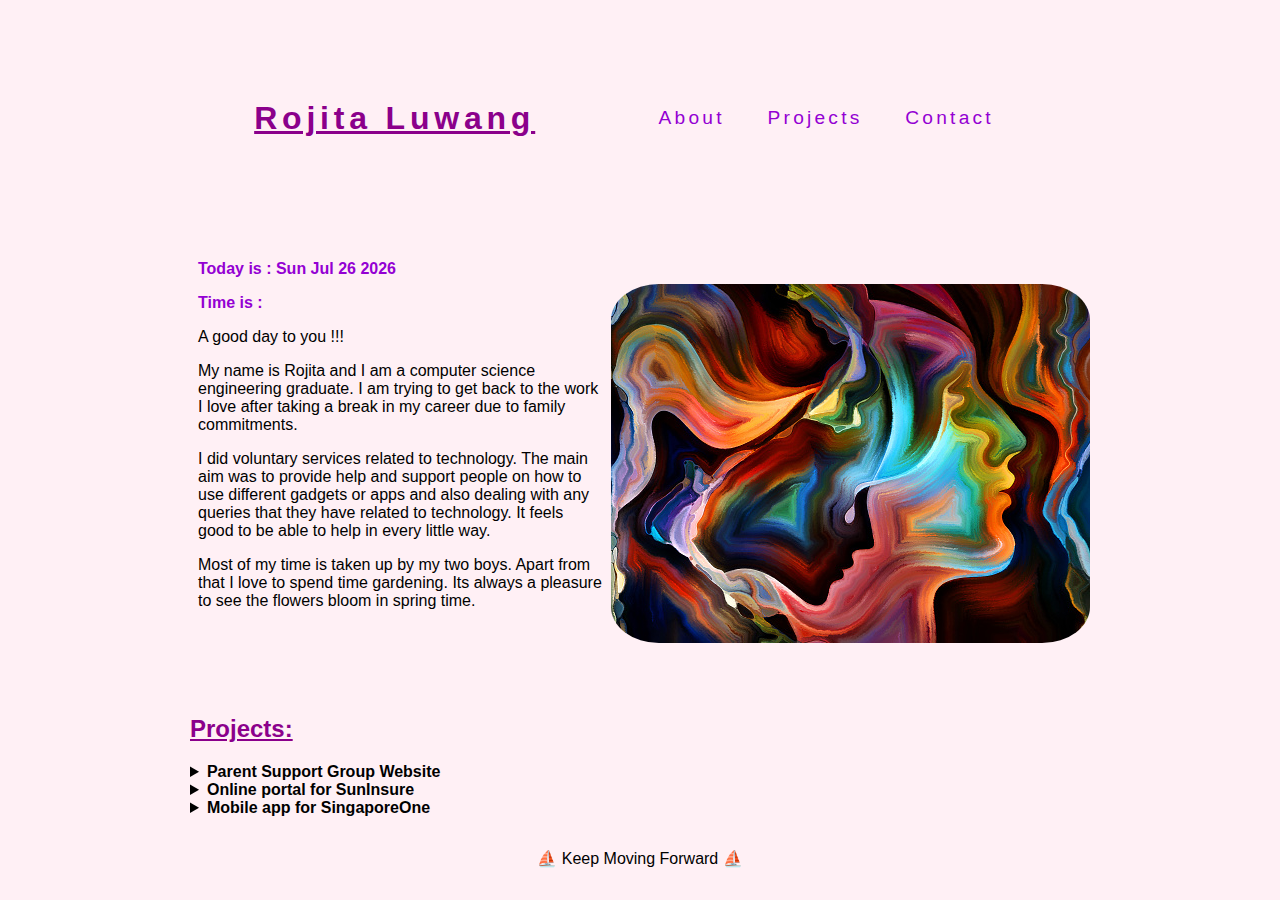
<file: index.html>
<!DOCTYPE html>
<html>
    <head>
        <title>My portfolio project</title>
        <link href="./resources/style.css" rel="stylesheet">
        <script src="./resources/script.js" defer></script>
    </head>
    <body>
        <header>
            <h1>Rojita Luwang</h1>
            <nav>
                <ul>
                    <li><a href="#about">About</a></li>
                    <li><a href="#project">Projects</a></li>
                    <li><a href="./contact.html">Contact</a></li>
                </ul>
            </nav>
        </header>
        <main>
            <section class="about flex-container" id="about">
                <div class="about-info-left">
                    <p id="date">Today is : <span id="displayDate"></span></p>
                    <p id="time">Time is : <span id="displayTime"></span></p>
                    <p>A good day to you !!!</p>
                    <p>
                        My name is Rojita and I am a computer science engineering graduate.
                        I am trying to get back to the work I love after taking a break
                         in my career due to family commitments.
                    </p>
                    <p>
                        I did voluntary services related to technology. The main aim was to provide 
                        help and support people on how to use different gadgets or apps
                         and also dealing with any queries that they have related to technology.
                         It feels good to be able to help in every little way.
                    </p>
                    <p>
                        Most of my time is taken up by my two boys. Apart from that I love to spend time gardening.
                         Its always a pleasure to see the flowers bloom in spring time.
                    </p>
                </div>
                <div class="about-info-right image-container">
                    <img id="potrait" onclick="changeImage()" src="./resources/images/potrait.jpg" alt="potrait">
                </div>
            </section>
            <section class="project" id="project">
                <h2>Projects:</h2>
                <div>
                    <details>
                        <summary class="project-name">Parent Support Group Website </summary>
                        <img src="./resources/images/psg.png" alt="psg">
                        <p class="project-detail">Provides a platform to help collaborate between parents who need support for their
                             child with the support staff.</p>
                        <p class="project-tech">Technologies used : PHP, mySql</p>
                      </details>
                      <details>
                        <summary class="project-name">Online portal for SunInsure</summary>
                        <img src="./resources/images/sunInsure.png" alt="sun Insure">
                        <p class="project-detail">Web application for the underwriters to fill in insurance details
                             for the customers.</p>
                        <p class="project-tech">Technologies used: Angular JS, CSS</p>
                      </details>
                      <details>
                        <summary class="project-name">Mobile app for SingaporeOne</summary>
                        <img src="./resources/images/oneTokyo.png" alt="one Tokyo">
                        <p class="project-detail">Mobile application to buy insurance products.</p>
                        <p class="project-tech">Technologies used </span>: React Native, SaaS</p>
                      </details>
                </div>
            </section>
        </main>
        <footer>
            <p>&#9973; Keep Moving Forward &#9973;</p>
        </footer>
    </body>
</html>
</file>
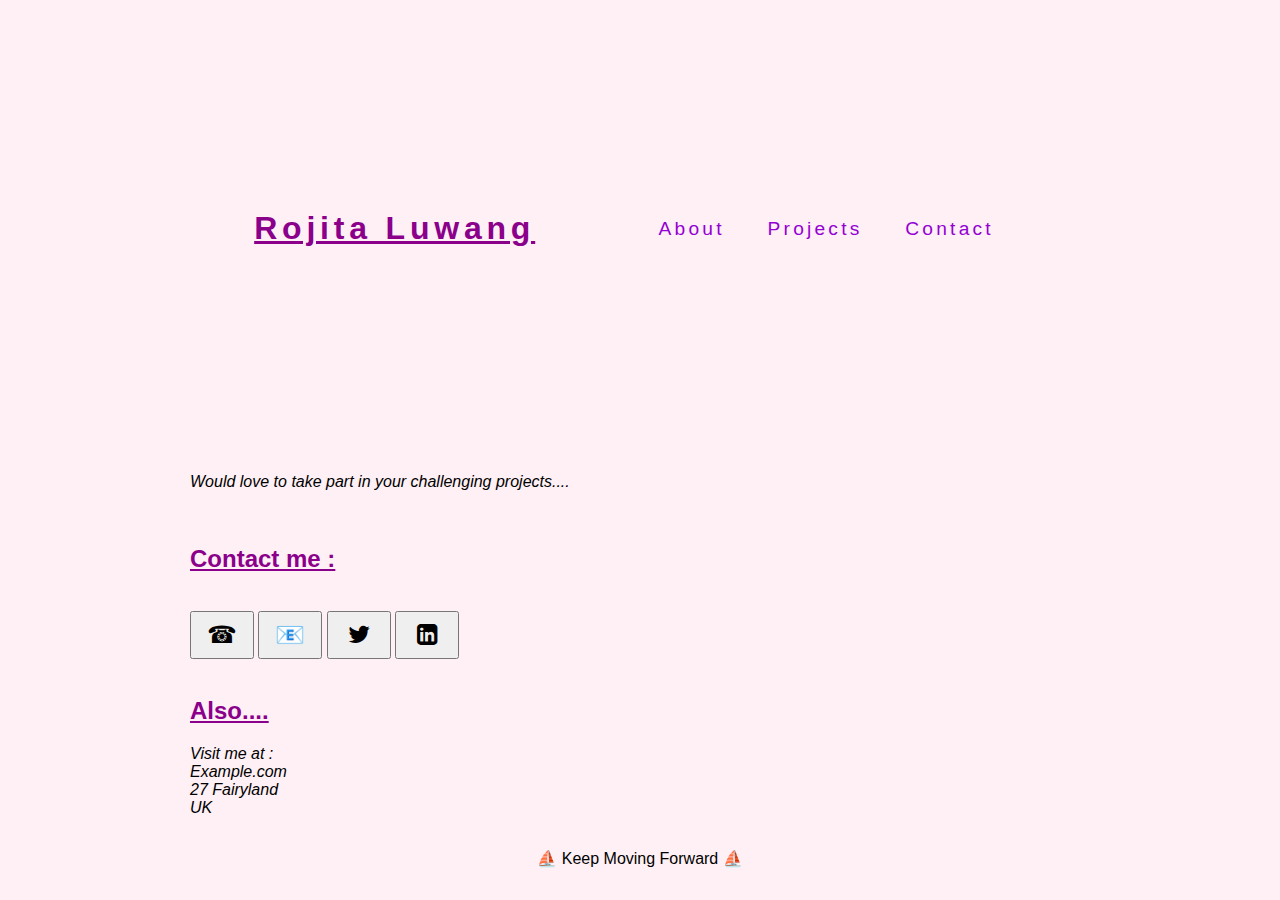
<file: contact.html>
<!DOCTYPE html>
<html>
    <head>
        <title>Contact Me</title>
        <link href="./resources/style.css" rel="stylesheet">
        <link rel="stylesheet" href="https://cdnjs.cloudflare.com/ajax/libs/font-awesome/4.7.0/css/font-awesome.min.css">
        <script src="./resources/script.js"></script>
    </head>
    <body>
        <header>
            <h1>Rojita Luwang</h1>
            <nav>
                <ul>
                    <li><a href="./index.html#about">About</a></li>
                    <li><a href="./index.html#project">Projects</a></li>
                    <li><a href="./contact.html">Contact</a></li>
                </ul>
            </nav>
        </header>
        <main>
            <p class="contactIdea">Would love to take part in your challenging projects....</p>
            <br>
            <h2>Contact me : </h2>
            <br>
            <section>
                <!--phone-->
                <button style="font-size:24px">&#9742;</button>
                <!--email-->
                <button style="font-size:24px">&#128231;</button>
                <!--button twitter-->
                <button style="font-size:24px"><i class="fa fa-twitter"></i></button>
                <!--button linkedin-->
                <button style="font-size:24px"><i class="fa fa-linkedin-square"></i></button>
            </section>
            <br>
            <h2>Also....</h2>     
            <address>
                Visit me at :<br>
                Example.com<br>
                27 Fairyland<br>
                UK
            </address>
        </main>
        <footer>
            <p>&#9973; Keep Moving Forward &#9973;</p>
        </footer>
    </body>
</html>
</file>
<file: resources/style.css>
html, body {
    font-size: 16px;
    height: 100%;
    background-color: lavenderblush;
}

body {
    font-family: Verdana, sans-serif;
    margin: 0 auto;
    padding: 0;
    max-width: 900px;
    display: flex;
    flex-direction: column;
}

header {
    display: flex;
    width: 100%;
    justify-content: space-evenly;
    align-items: center;
    margin: auto;
}
header h1 {
    font-weight: 900;
    letter-spacing: 0.3rem;
}

nav {
    list-style-type: none;
    padding-right: .8em;
}

header li {
    display:inline;
    padding: 1em;
    letter-spacing: 0.2rem;
    font-size: 1.2rem;
}

a {
    text-decoration: none;
    color:darkviolet;
}

a:hover {
    color: green;
}

@media only screen and (max-width: 600px){
    header {
        flex-wrap: wrap;
    }

    header li {
        padding: .5em;
        letter-spacing: 0.1rem;
        font-size: 1rem;
    }
}

#date, #time {
    font-weight: 600;
    color:darkviolet;
}

.flex-container {
    display: flex;
}

.about-info-left, .about-info-right {
    flex: 50%;
    padding: .5rem;
}

.image-container {
    padding: 3rem 0;
}

.image-container img {
    border-radius: 10%;
}

@media only screen and (max-width: 600px) {

    .flex-container {
        flex-wrap: wrap;
    }
    
    .about-info-left, .about-info-right {
        flex: 100%;
    }

    .image-container {
        padding: 1.5rem 0;
    }
}

h1, h2 {
    text-decoration: underline;
    color:darkmagenta;
}

.project-name {
    font-weight: 600;
}

.project-detail, .project-tech {
    font-family: Georgia, Cambria;
}

.project-tech {
    font-style: italic;
}

.project img {
    width: 30%;
    height: 200px;
}

button {
    height: 3rem;
    width: 4rem;
}

.contactIdea {
    font-style: italic;
    font-weight: 500;
}

footer {
    padding:  1rem 2rem;
    text-align: center;
}
</file>
